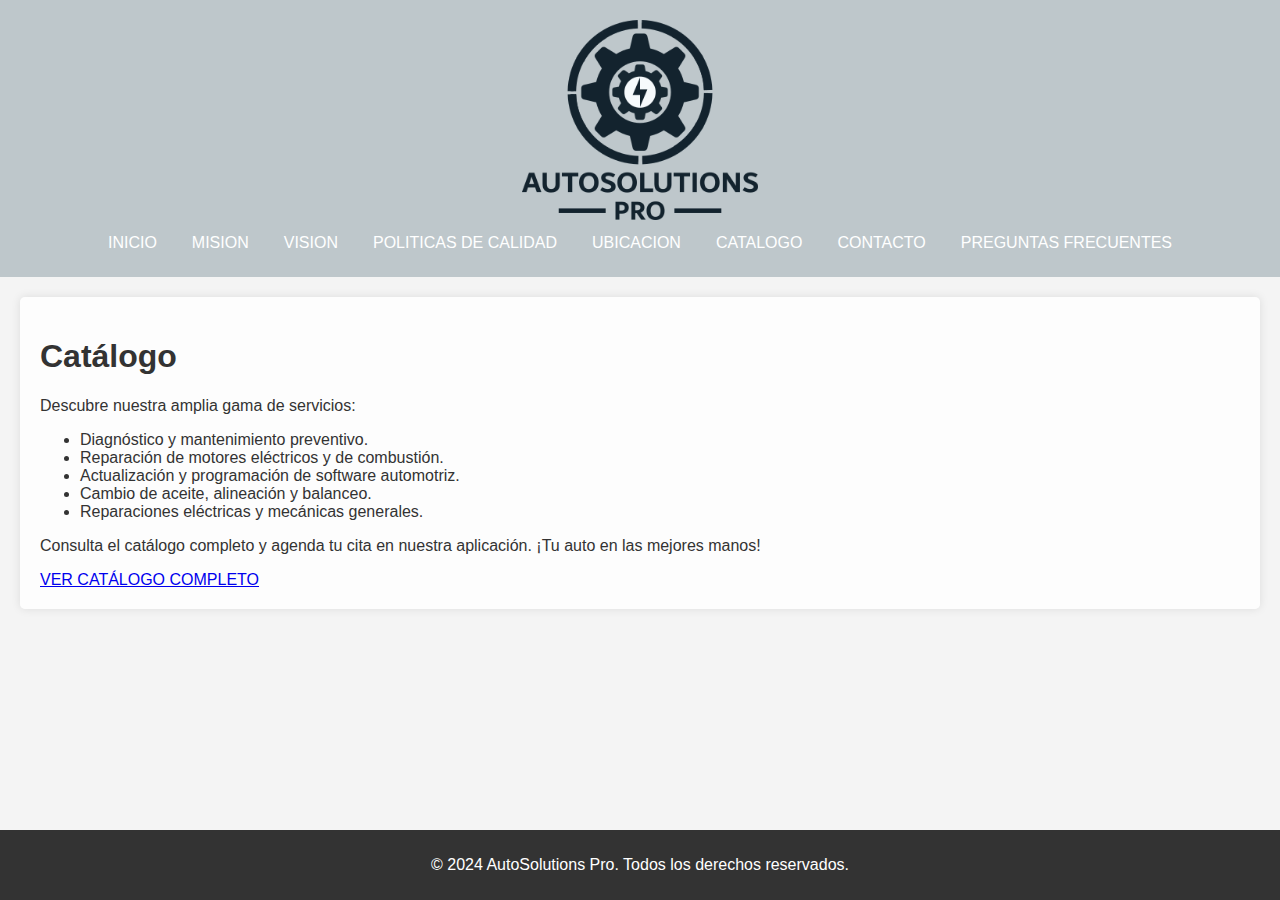
<file: catalogo.html>
<!DOCTYPE html>
<html lang="es">
<head>
    <meta charset="UTF-8">
    <meta name="viewport" content="width=device-width, initial-scale=1.0">
    <title>Catálogo - AutoSolutions Pro</title>
    <link rel="stylesheet" href="styles.css">
</head>
<body>
    <!-- Encabezado -->
    <header>
        <div class="header-container">
            <img src="images/AUTO3.png" alt="Logo de AutoSolutions Pro" class="logo">
            <nav>
                <a href="index.html">INICIO</a>
                <a href="mision.html">MISION</a>
                <a href="vision.html">VISION</a>
                <a href="politicas.html">POLITICAS DE CALIDAD</a>
                <a href="ubicacion.html">UBICACION</a>
                <a href="catalogo.html">CATALOGO</a>
                <a href="contacto.html">CONTACTO</a>
                <a href="faq.html">PREGUNTAS FRECUENTES</a>
            </nav>
        </div>
    </header>

    <!-- Contenido del Catálogo -->
    <main class="catalogo-body">
        <section class="catalogo-content">
            <h1>Catálogo</h1>
            <p>Descubre nuestra amplia gama de servicios:</p>
            <ul>
                <li>Diagnóstico y mantenimiento preventivo.</li>
                <li>Reparación de motores eléctricos y de combustión.</li>
                <li>Actualización y programación de software automotriz.</li>
                <li>Cambio de aceite, alineación y balanceo.</li>
                <li>Reparaciones eléctricas y mecánicas generales.</li>
            </ul>
            <p class="cta-text">
                Consulta el catálogo completo y agenda tu cita en nuestra aplicación. 
                ¡Tu auto en las mejores manos!
            </p>
            <a href="https://app.autosolutionspro.com" class="cta-button">VER CATÁLOGO COMPLETO</a>
        </section>
    </main>

    <!-- Pie de página -->
    <footer>
        <p>&copy; 2024 AutoSolutions Pro. Todos los derechos reservados.</p>
    </footer>
</body>
</html>
</file>
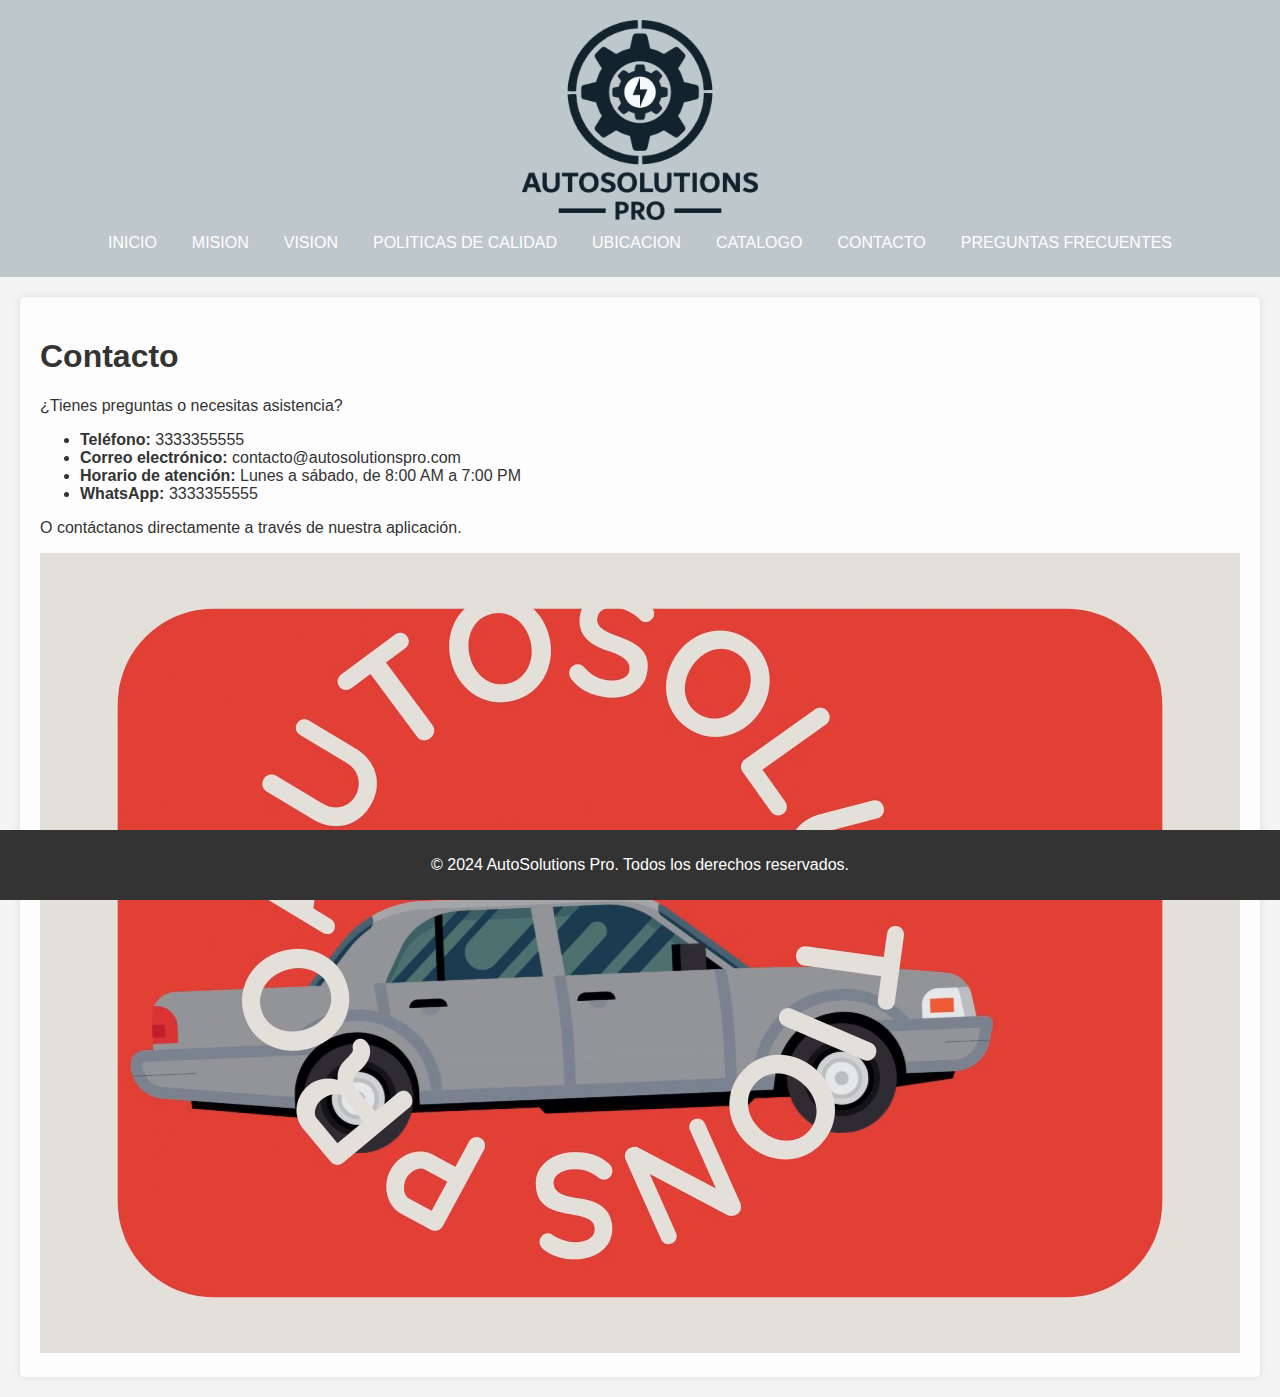
<file: contacto.html>
<!DOCTYPE html>
<html lang="es">
<head>
    <meta charset="UTF-8">
    <meta name="viewport" content="width=device-width, initial-scale=1.0">
    <title>Contacto - AutoSolutions Pro</title>
    <link rel="stylesheet" href="styles.css">
</head>
<body>
    <!-- Encabezado -->
    <header>
        <div class="header-container">
            <img src="images/AUTO3.png" alt="Logo de AutoSolutions Pro" class="logo">
            <nav>
                <a href="index.html">INICIO</a>
                <a href="mision.html">MISION</a>
                <a href="vision.html">VISION</a>
                <a href="politicas.html">POLITICAS DE CALIDAD</a>
                <a href="ubicacion.html">UBICACION</a>
                <a href="catalogo.html">CATALOGO</a>
                <a href="contacto.html">CONTACTO</a>
                <a href="faq.html">PREGUNTAS FRECUENTES</a>
            </nav>
        </div>
    </header>

    <!-- Contenido de Contacto -->
    <main class="contacto-body">
        <section class="contacto-content">
            <h1>Contacto</h1>
            <p>¿Tienes preguntas o necesitas asistencia?</p>
            <ul>
                <li><strong>Teléfono:</strong> 3333355555</li>
                <li><strong>Correo electrónico:</strong> contacto@autosolutionspro.com</li>
                <li><strong>Horario de atención:</strong> Lunes a sábado, de 8:00 AM a 7:00 PM</li>
                <li><strong>WhatsApp:</strong> 3333355555</li>
            </ul>
            <p class="cta-text">O contáctanos directamente a través de nuestra aplicación.</p>

            <!-- Animación -->
            <div class="video-container">
                <video autoplay loop muted>
                    <source src="videos/animacion1.mp4" type="video/mp4">
                    Tu navegador no soporta el elemento de video.
                </video>
            </div>
        </section>
    </main>

    <!-- Pie de página -->
    <footer>
        <p>&copy; 2024 AutoSolutions Pro. Todos los derechos reservados.</p>
    </footer>
</body>
</html>
</file>
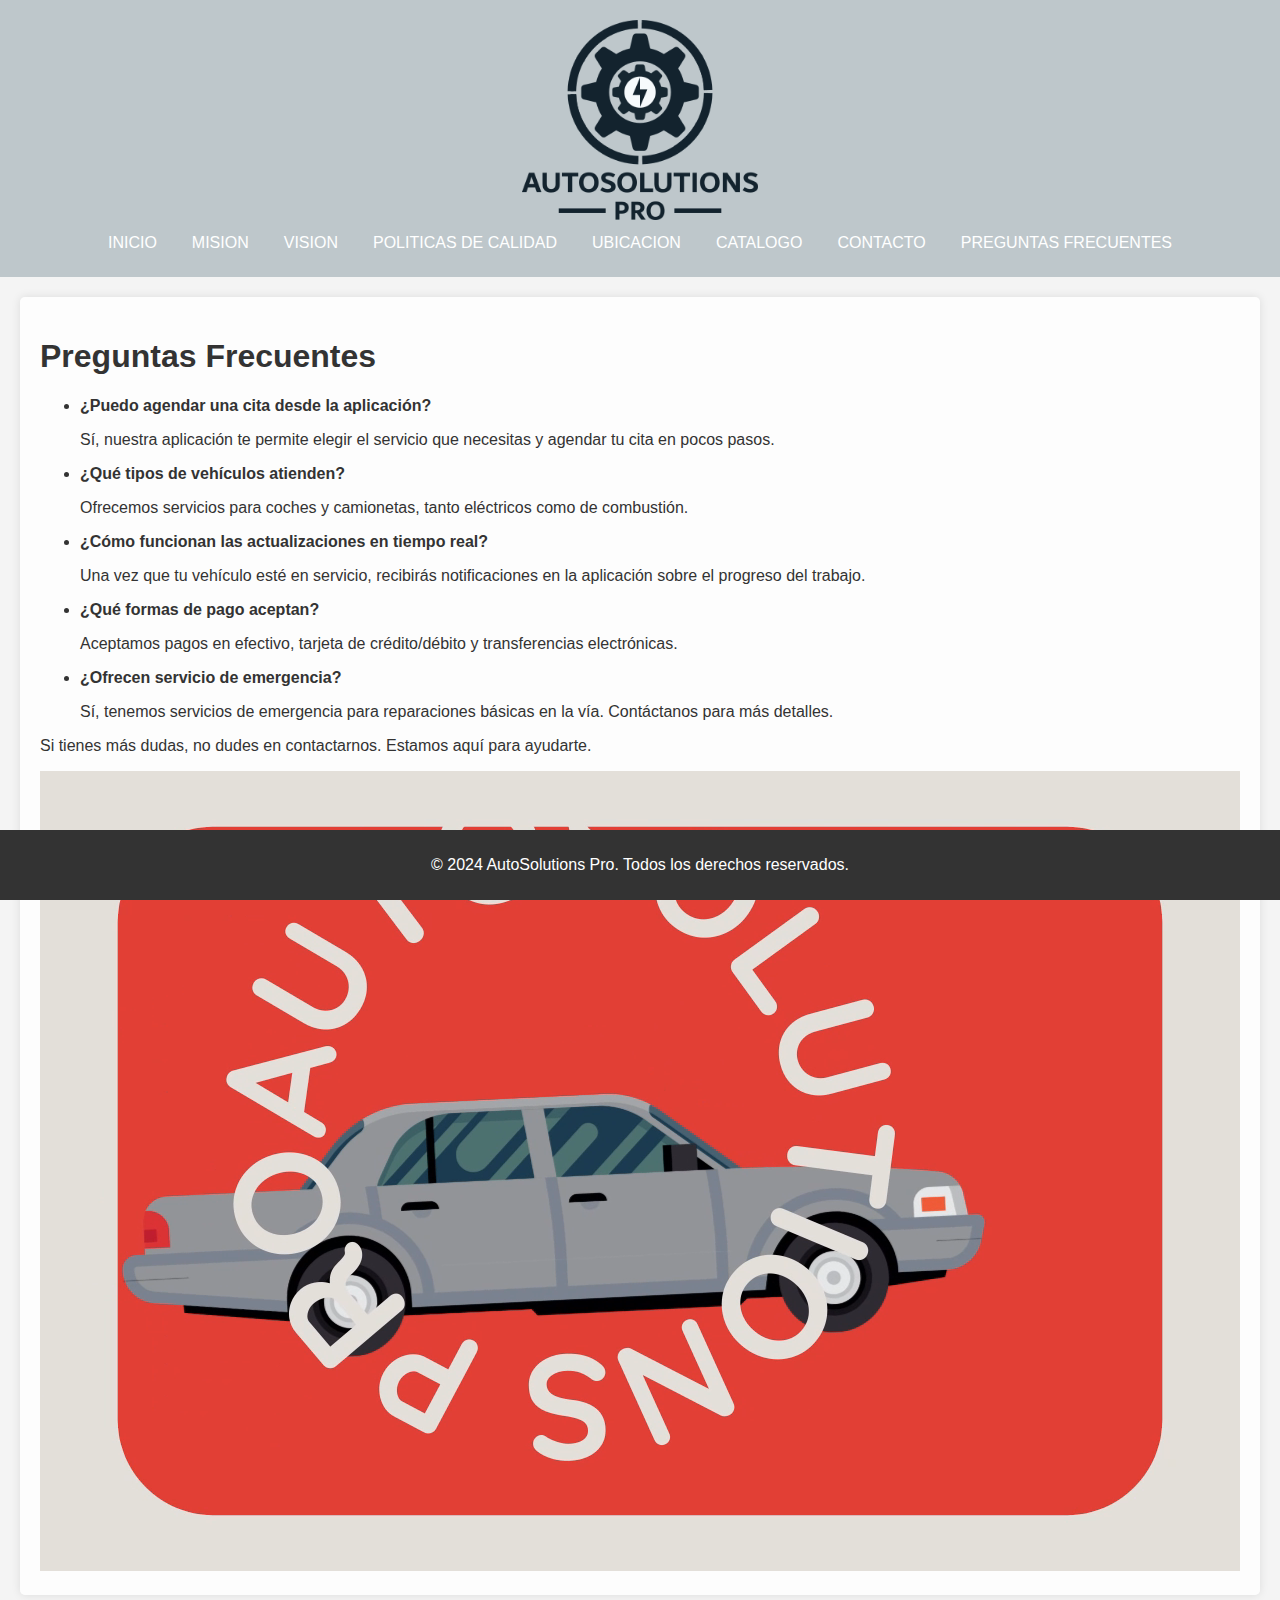
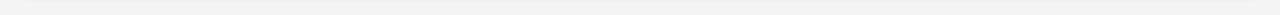
<file: faq.html>
<!DOCTYPE html>
<html lang="es">
<head>
    <meta charset="UTF-8">
    <meta name="viewport" content="width=device-width, initial-scale=1.0">
    <title>Preguntas Frecuentes - AutoSolutions Pro</title>
    <link rel="stylesheet" href="styles.css">
</head>
<body>
    <!-- Encabezado -->
    <header>
        <div class="header-container">
            <img src="images/AUTO3.png" alt="Logo de AutoSolutions Pro" class="logo">
            <nav>
                <a href="index.html">INICIO</a>
                <a href="mision.html">MISION</a>
                <a href="vision.html">VISION</a>
                <a href="politicas.html">POLITICAS DE CALIDAD</a>
                <a href="ubicacion.html">UBICACION</a>
                <a href="catalogo.html">CATALOGO</a>
                <a href="contacto.html">CONTACTO</a>
                <a href="faq.html">PREGUNTAS FRECUENTES</a>
            </nav>
        </div>
    </header>

    <!-- Contenido de Preguntas Frecuentes -->
    <main class="faq-body">
        <section class="faq-content">
            <h1>Preguntas Frecuentes</h1>
            <ul>
                <li>
                    <strong>¿Puedo agendar una cita desde la aplicación?</strong>
                    <p>Sí, nuestra aplicación te permite elegir el servicio que necesitas y agendar tu cita en pocos pasos.</p>
                </li>
                <li>
                    <strong>¿Qué tipos de vehículos atienden?</strong>
                    <p>Ofrecemos servicios para coches y camionetas, tanto eléctricos como de combustión.</p>
                </li>
                <li>
                    <strong>¿Cómo funcionan las actualizaciones en tiempo real?</strong>
                    <p>Una vez que tu vehículo esté en servicio, recibirás notificaciones en la aplicación sobre el progreso del trabajo.</p>
                </li>
                <li>
                    <strong>¿Qué formas de pago aceptan?</strong>
                    <p>Aceptamos pagos en efectivo, tarjeta de crédito/débito y transferencias electrónicas.</p>
                </li>
                <li>
                    <strong>¿Ofrecen servicio de emergencia?</strong>
                    <p>Sí, tenemos servicios de emergencia para reparaciones básicas en la vía. Contáctanos para más detalles.</p>
                </li>
            </ul>
            <p class="cta-text">Si tienes más dudas, no dudes en contactarnos. Estamos aquí para ayudarte.</p>

             <!-- Animación -->
            <div class="video-container">
                <video autoplay loop muted>
                    <source src="videos/animacion1.mp4" type="video/mp4">
                    Tu navegador no soporta el elemento de video.
                </video>
            </div>
        </section>
    </main>

    <!-- Pie de página -->
    <footer>
        <p>&copy; 2024 AutoSolutions Pro. Todos los derechos reservados.</p>
    </footer>
</body>
</html>
</file>
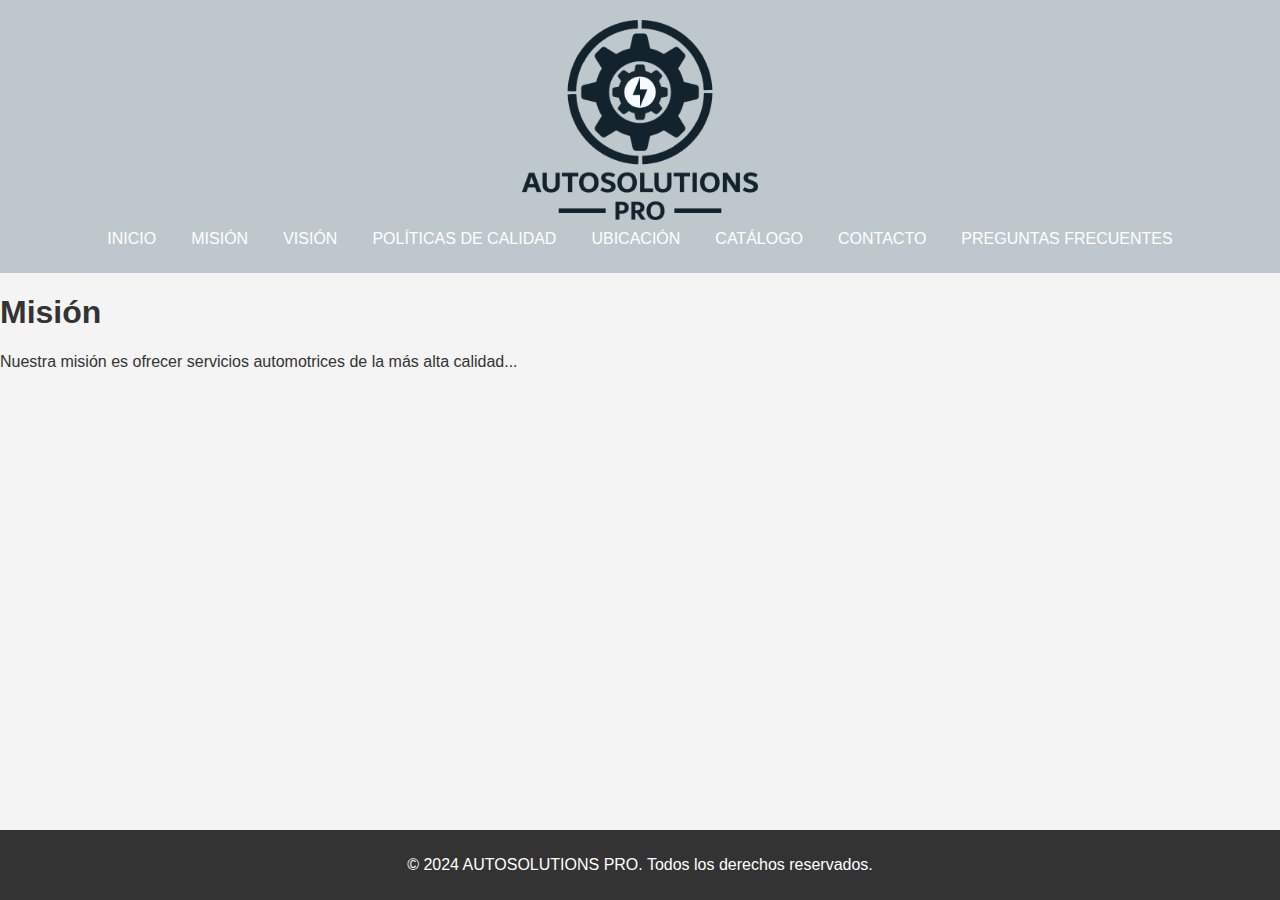
<file: mision.html>
<!DOCTYPE html>
<html lang="es">
<head>
  <meta charset="UTF-8">
  <meta name="viewport" content="width=device-width, initial-scale=1.0">
  <title>Misión - AUTOSOLUTIONS PRO</title>
  <link rel="stylesheet" href="styles.css">
</head>
<body>
  <header>
    <img src="images/AUTO3.png" alt="Logo de AutoSolutions Pro">
    <nav>
      <a href="index.html">Inicio</a>
      <a href="mision.html">Misión</a>
      <a href="vision.html">Visión</a>
      <a href="politicas.html">Políticas de Calidad</a>
      <a href="ubicacion.html">Ubicación</a>
      <a href="catalogo.html">Catálogo</a>
      <a href="contacto.html">Contacto</a>
      <a href="faq.html">Preguntas Frecuentes</a>
    </nav>
  </header>
  <main>
    <h1>Misión</h1>
    <p>Nuestra misión es ofrecer servicios automotrices de la más alta calidad...</p>
  </main>
  <footer>
    <p>&copy; 2024 AUTOSOLUTIONS PRO. Todos los derechos reservados.</p>
  </footer>
</body>
</html>
</file>
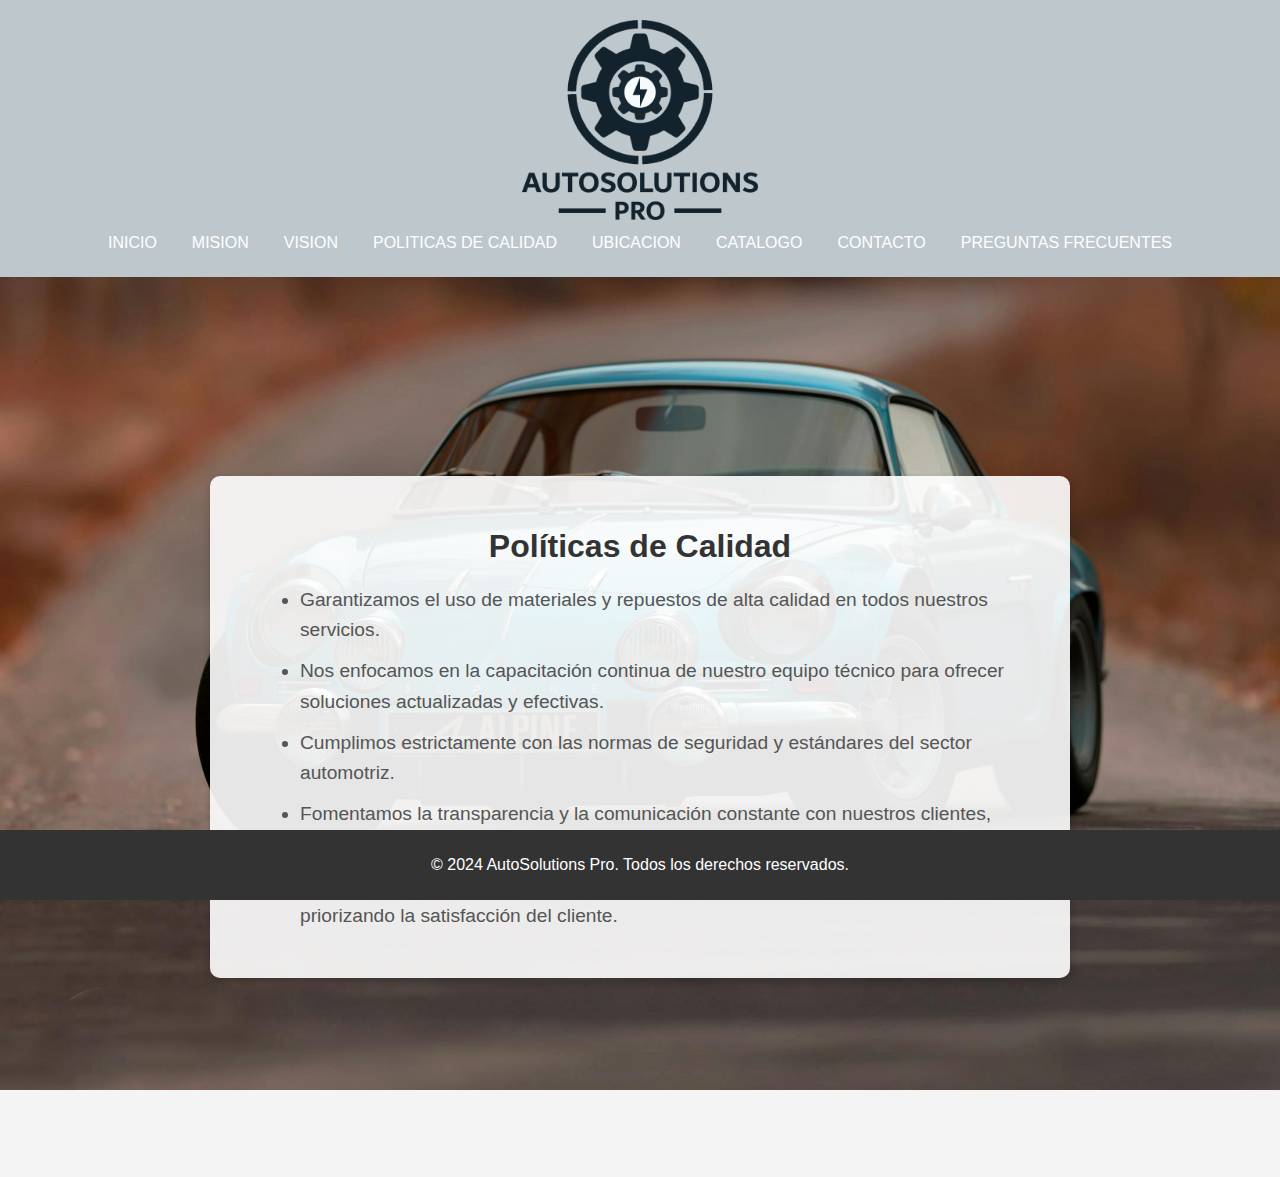
<file: politicas.html>
<!DOCTYPE html>
<html lang="es">
<head>
    <meta charset="UTF-8">
    <meta name="viewport" content="width=device-width, initial-scale=1.0">
    <title>Políticas de Calidad - AutoSolutions Pro</title>
    <link rel="stylesheet" href="styles.css">
</head>
<body>
    <!-- Encabezado -->
    <header>
        <div class="header-container">
            <img src="images/AUTO3.png" alt="Logo de AutoSolutions Pro" class="logo">
            <nav>
                <a href="index.html">INICIO</a>
                <a href="mision.html">MISION</a>
                <a href="vision.html">VISION</a>
                <a href="politicas.html">POLITICAS DE CALIDAD</a>
                <a href="ubicacion.html">UBICACION</a>
                <a href="catalogo.html">CATALOGO</a>
                <a href="contacto.html">CONTACTO</a>
                <a href="faq.html">PREGUNTAS FRECUENTES</a>
            </nav>
        </div>
    </header>

    <!-- Contenido de Políticas de Calidad -->
    <main class="politicas-body">
        <section class="politicas-content">
            <h1>Políticas de Calidad</h1>
            <ul>
                <li>Garantizamos el uso de materiales y repuestos de alta calidad en todos nuestros servicios.</li>
                <li>Nos enfocamos en la capacitación continua de nuestro equipo técnico para ofrecer soluciones actualizadas y efectivas.</li>
                <li>Cumplimos estrictamente con las normas de seguridad y estándares del sector automotriz.</li>
                <li>Fomentamos la transparencia y la comunicación constante con nuestros clientes, ofreciendo actualizaciones en tiempo real a través de nuestra aplicación.</li>
                <li>Nos comprometemos a mejorar continuamente nuestros procesos y servicios, priorizando la satisfacción del cliente.</li>
            </ul>
        </section>
    </main>

    <!-- Pie de página -->
    <footer>
        <p>&copy; 2024 AutoSolutions Pro. Todos los derechos reservados.</p>
    </footer>
</body>
</html>
</file>
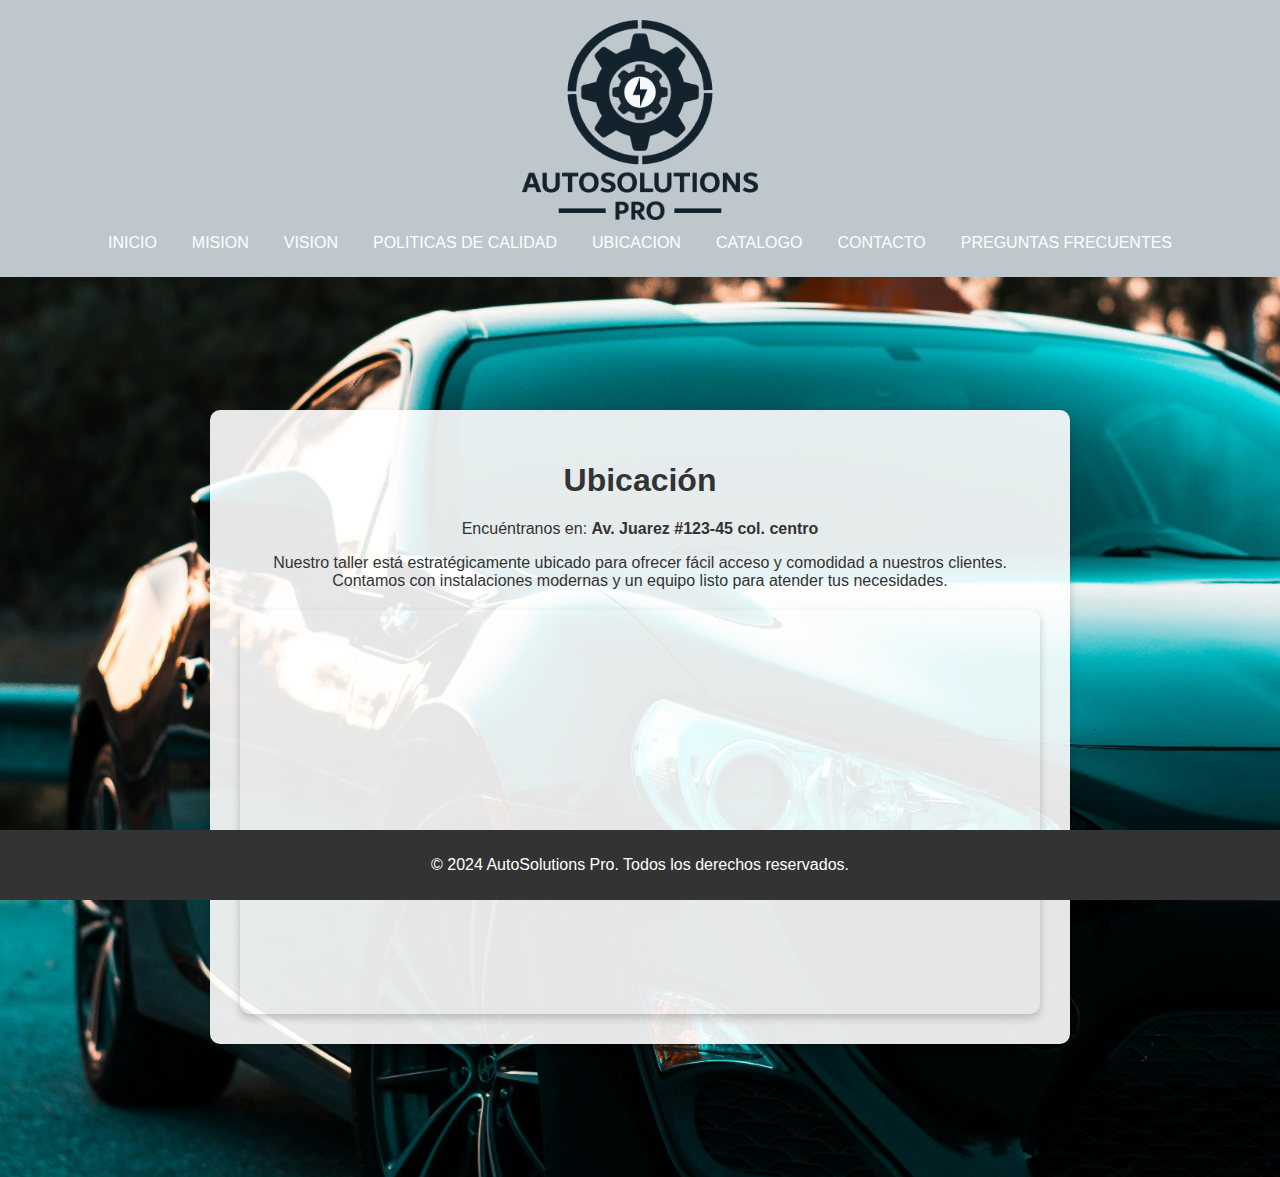
<file: ubicacion.html>
<!DOCTYPE html>
<html lang="es">
<head>
    <meta charset="UTF-8">
    <meta name="viewport" content="width=device-width, initial-scale=1.0">
    <title>Ubicación - AutoSolutions Pro</title>
    <link rel="stylesheet" href="styles.css">
</head>
<body>
    <!-- Encabezado -->
    <header>
        <div class="header-container">
            <img src="images/AUTO3.png" alt="Logo de AutoSolutions Pro" class="logo">
            <nav>
                <a href="index.html">INICIO</a>
                <a href="mision.html">MISION</a>
                <a href="vision.html">VISION</a>
                <a href="politicas.html">POLITICAS DE CALIDAD</a>
                <a href="ubicacion.html">UBICACION</a>
                <a href="catalogo.html">CATALOGO</a>
                <a href="contacto.html">CONTACTO</a>
                <a href="faq.html">PREGUNTAS FRECUENTES</a>
            </nav>
        </div>
    </header>

    <!-- Contenido de Ubicación -->
    <main class="ubicacion-body">
        <section class="ubicacion-content">
            <h1>Ubicación</h1>
            <p>Encuéntranos en: <strong>Av. Juarez #123-45 col. centro</strong></p>
            <p>
                Nuestro taller está estratégicamente ubicado para ofrecer fácil acceso y comodidad a nuestros clientes.
                Contamos con instalaciones modernas y un equipo listo para atender tus necesidades.
            </p>

            <!-- Mapa de Google Maps -->
            <div class="map-container">
                <iframe 
                    src="https://www.google.com/maps/embed?pb=!1m18!1m12!1m3!1d3763.937459736584!2d-99.13320868468827!3d19.43260798688698!2m3!1f0!2f0!3f0!3m2!1i1024!2i768!4f13.1!3m3!1m2!1s0x85d1f92aa093b2fb%3A0x6d7e660c4a6e0a5a!2sAv%20Ju%C3%A1rez%20123%2C%20Centro%2C%2006000%20Ciudad%20de%20M%C3%A9xico%2C%20CDMX%2C%20M%C3%A9xico!5e0!3m2!1ses-419!2sus!4v1698158162387!5m2!1ses-419!2sus" 
                    width="100%" 
                    height="400" 
                    style="border:0;" 
                    allowfullscreen="" 
                    loading="lazy" 
                    referrerpolicy="no-referrer-when-downgrade">
                </iframe>
            </div>
        </section>
    </main>

    <!-- Pie de página -->
    <footer>
        <p>&copy; 2024 AutoSolutions Pro. Todos los derechos reservados.</p>
    </footer>
</body>
</html>
</file>
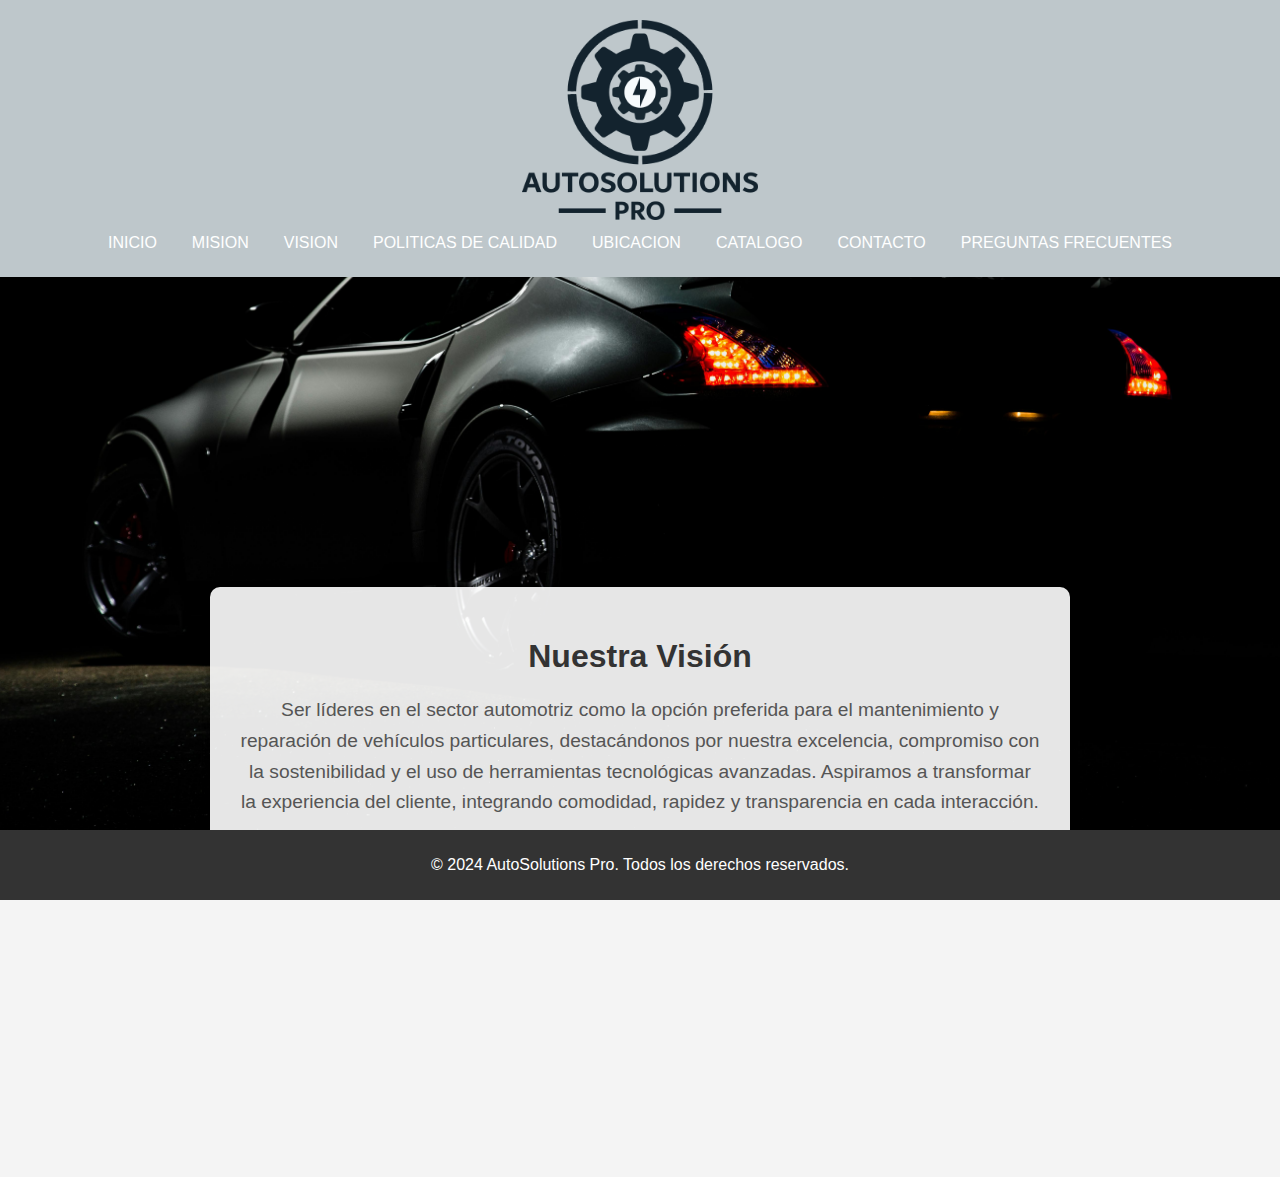
<file: vision.html>
<!DOCTYPE html>
<html lang="es">
<head>
    <meta charset="UTF-8">
    <meta name="viewport" content="width=device-width, initial-scale=1.0">
    <title>Visión - AutoSolutions Pro</title>
    <link rel="stylesheet" href="styles.css">
</head>
<body>
    <!-- Encabezado -->
    <header>
        <div class="header-container">
            <img src="images/AUTO3.png" alt="Logo de AutoSolutions Pro" class="logo">
            <nav>
                <a href="index.html">INICIO</a>
                <a href="mision.html">MISION</a>
                <a href="vision.html">VISION</a>
                <a href="politicas.html">POLITICAS DE CALIDAD</a>
                <a href="ubicacion.html">UBICACION</a>
                <a href="catalogo.html">CATALOGO</a>
                <a href="contacto.html">CONTACTO</a>
                <a href="faq.html">PREGUNTAS FRECUENTES</a>
            </nav>
        </div>
    </header>

    <!-- Contenido de Visión -->
    <main class="vision-body">
        <section class="vision-content">
            <h1>Nuestra Visión</h1>
            <p>
                Ser líderes en el sector automotriz como la opción preferida para el mantenimiento y reparación de vehículos particulares, destacándonos por nuestra excelencia, compromiso con la sostenibilidad y el uso de herramientas tecnológicas avanzadas. 
                Aspiramos a transformar la experiencia del cliente, integrando comodidad, rapidez y transparencia en cada interacción.
            </p>
        </section>
    </main>

    <!-- Pie de página -->
    <footer>
        <p>&copy; 2024 AutoSolutions Pro. Todos los derechos reservados.</p>
    </footer>
</body>
</html>
</file>
<file: styles.css>
body {
    font-family: Arial, sans-serif;
    margin: 0;
    padding: 0;
    background-color: #f4f4f4;
    color: #333;
}

/* Encabezado */
header {
    display: flex;
    flex-direction: column; /* Cambiar a columna para alinear logo y navegación */
    align-items: center;
    justify-content: center;
    background-color: #bec7cb;
    padding: 20px;
    text-align: center;
}

header img {
    max-height: 200px; /* Tamaño adecuado para mantener proporciones del logo */
    height: auto;
    width: auto;
    margin-bottom: 5px; /* Espaciado entre logo y navegación */
}

/* Navegación */
nav {
    display: flex;
    flex-wrap: wrap; /* Permitir ajuste en pantallas pequeñas */
    justify-content: center; /* Centrar navegación */
    gap: 15px; /* Espaciado entre enlaces */
}

nav a {
    color: white;
    text-decoration: none;
    font-size: 16px;
    padding: 5px 10px;
    transition: color 0.3s ease;
}

nav a:hover {
    text-decoration: underline;
    color: #0056b3; /* Cambiar color al pasar el cursor */
}

/* Dropdown para navegación */
.dropdown {
    position: relative;
    display: inline-block;
}

.dropdown-content {
    display: none;
    position: absolute;
    background-color: #f9f9f9;
    min-width: 160px;
    box-shadow: 0px 8px 16px 0px rgba(0, 0, 0, 0.2);
    z-index: 1;
}

.dropdown-content a {
    color: black;
    padding: 12px 16px;
    text-decoration: none;
    display: block;
}

.dropdown-content a:hover {
    background-color: #f1f1f1;
}

.dropdown:hover .dropdown-content {
    display: block;
}

.dropdown:hover .dropbtn {
    background-color: #3e8e41;
}

/* Video del encabezado */
#video-header {
    width: 100%;
    max-height: 500px;
    overflow: hidden;
    text-align: center; /* Centrar el video */
}

#video-header video {
    width: 50%;
    height: auto;
    margin: 0 auto; /* Centrar el video horizontalmente */
}

/* Sección principal */
section {
    padding: 20px;
    margin: 20px;
    background-color: rgba(255, 255, 255, 0.8); /* Fondo blanco semi-transparente */
    border-radius: 5px;
    box-shadow: 0 0 10px rgba(0, 0, 0, 0.1);
}

/* Pie de página */
footer {
    text-align: center;
    padding: 10px 0;
    background-color: #333;
    color: #fff;
    position: fixed;
    bottom: 0;
    width: 100%;
}

/* Formularios */
form label {
    display: block;
    margin: 10px 0 5px;
}

form input, form textarea {
    width: 100%;
    padding: 10px;
    margin-bottom: 10px;
    border: 1px solid #ccc;
    border-radius: 5px;
}

form button {
    background-color: #333;
    color: #fff;
    padding: 10px 20px;
    border: none;
    border-radius: 5px;
    cursor: pointer;
}

form button:hover {
    background-color: #555;
}

/* Estilo de fondo para la página de Misión */
.mision-body {
    background-image: url('images/imagen1.jpg'); /* Ruta de la imagen de fondo */
    background-size: cover; /* Asegura que la imagen cubra toda la pantalla */
    background-attachment: fixed; /* Mantiene la imagen estática al desplazarse */
    background-position: center; /* Centra la imagen */
    background-repeat: no-repeat; /* Evita que la imagen se repita */
    display: flex; /* Usado para centrar el contenido */
    justify-content: center; /* Centrar horizontalmente */
    align-items: center; /* Centrar verticalmente */
    min-height: 100vh; /* Asegura que el contenido ocupe al menos la altura de la pantalla */
}

/* Estilo del contenido */
.mision-content {
    background-color: rgba(255, 255, 255, 0.9); /* Fondo blanco con transparencia */
    padding: 30px;
    border-radius: 10px; /* Bordes redondeados */
    box-shadow: 0 4px 8px rgba(0, 0, 0, 0.2); /* Sombra para el contenedor */
    text-align: center; /* Centrar el texto */
}

.mision-content h1 {
    font-size: 2rem;
    margin-bottom: 20px;
    color: #333;
}

.mision-content p {
    font-size: 1.2rem;
    line-height: 1.6;
    color: #555;
}

/* Estilo de fondo para la página de Visión */
.vision-body {
    background-image: url('images/imagen2.jpg'); /* Ruta de la imagen de fondo */
    background-size: cover; /* Asegura que la imagen cubra toda la pantalla */
    background-attachment: fixed; /* Mantiene la imagen estática al desplazarse */
    background-position: center; /* Centra la imagen */
    background-repeat: no-repeat; /* Evita que la imagen se repita */
    display: flex; /* Usado para centrar el contenido */
    justify-content: center; /* Centrar horizontalmente */
    align-items: center; /* Centrar verticalmente */
    min-height: 100vh; /* Asegura que el contenido ocupe al menos la altura de la pantalla */
}

/* Caja de contenido centrada */
.vision-content {
    background-color: rgba(255, 255, 255, 0.9); /* Fondo blanco con transparencia */
    padding: 30px;
    border-radius: 10px; /* Bordes redondeados */
    box-shadow: 0 4px 8px rgba(0, 0, 0, 0.2); /* Sombra para el contenedor */
    max-width: 800px; /* Ancho máximo para evitar que el texto ocupe toda la pantalla */
    text-align: center; /* Centrar el texto */
}

/* Estilo del título */
.vision-content h1 {
    font-size: 2rem;
    margin-bottom: 20px;
    color: #333;
}

/* Estilo del párrafo */
.vision-content p {
    font-size: 1.2rem;
    line-height: 1.6;
    color: #555;
}

/* Estilo de fondo para la página de Políticas de Calidad */
.politicas-body {
    background-image: url('images/imagen3.jpg'); /* Ruta de la imagen de fondo */
    background-size: cover; /* Asegura que la imagen cubra toda la pantalla */
    background-attachment: fixed; /* Mantiene la imagen estática al desplazarse */
    background-position: center; /* Centra la imagen */
    background-repeat: no-repeat; /* Evita que la imagen se repita */
    display: flex; /* Usado para centrar el contenido */
    justify-content: center; /* Centrar horizontalmente */
    align-items: center; /* Centrar verticalmente */
    min-height: 100vh; /* Asegura que el contenido ocupe al menos la altura de la pantalla */
}

/* Caja de contenido */
.politicas-content {
    background-color: rgba(255, 255, 255, 0.9); /* Fondo blanco con transparencia */
    padding: 30px;
    border-radius: 10px; /* Bordes redondeados */
    box-shadow: 0 4px 8px rgba(0, 0, 0, 0.2); /* Sombra para el contenedor */
    max-width: 800px; /* Ancho máximo para evitar que el texto ocupe toda la pantalla */
    text-align: left; /* Alinear texto a la izquierda dentro de la caja */
}

.politicas-content h1 {
    font-size: 2rem;
    margin-bottom: 20px;
    color: #333;
    text-align: center; /* Centrar título */
}

.politicas-content ul {
    list-style-type: disc; /* Listas con viñetas */
    margin-left: 20px;
}

.politicas-content li {
    font-size: 1.2rem;
    line-height: 1.6;
    color: #555;
    margin-bottom: 10px;
}

/* Botones de navegación en mayúsculas */
nav a {
    color: white;
    text-decoration: none;
    font-size: 16px;
    padding: 5px 10px;
    text-transform: uppercase; /* Convierte el texto a mayúsculas */
    transition: color 0.3s ease;
}

nav a:hover {
    text-decoration: underline;
    color: #0056b3; /* Cambiar color al pasar el cursor */
}

/* Estilo de fondo para la página de Ubicación */
.ubicacion-body {
    background-image: url('images/imagen4.jpg'); /* Ruta de la imagen de fondo */
    background-size: cover; /* Asegura que la imagen cubra toda la pantalla */
    background-attachment: fixed; /* Mantiene la imagen estática al desplazarse */
    background-position: center; /* Centra la imagen */
    background-repeat: no-repeat; /* Evita que la imagen se repita */
    display: flex; /* Usado para centrar el contenido */
    justify-content: center; /* Centrar horizontalmente */
    align-items: center; /* Centrar verticalmente */
    min-height: 100vh; /* Asegura que el contenido ocupe al menos la altura de la pantalla */
}

/* Caja de contenido */
.ubicacion-content {
    background-color: rgba(255, 255, 255, 0.9); /* Fondo blanco con transparencia */
    padding: 30px;
    border-radius: 10px; /* Bordes redondeados */
    box-shadow: 0 4px 8px rgba(0, 0, 0, 0.2); /* Sombra para el contenedor */
    max-width: 800px; /* Ancho máximo para evitar que el texto ocupe toda la pantalla */
    text-align: center; /* Centrar el texto */
}

/* Estilo del mapa */
.map-container {
    margin-top: 20px;
    overflow: hidden; /* Evitar desbordamiento del iframe */
    border-radius: 10px; /* Bordes redondeados para el mapa */
    box-shadow: 0 4px 8px rgba(0, 0, 0, 0.2); /* Sombra para el mapa */
}
</file>
